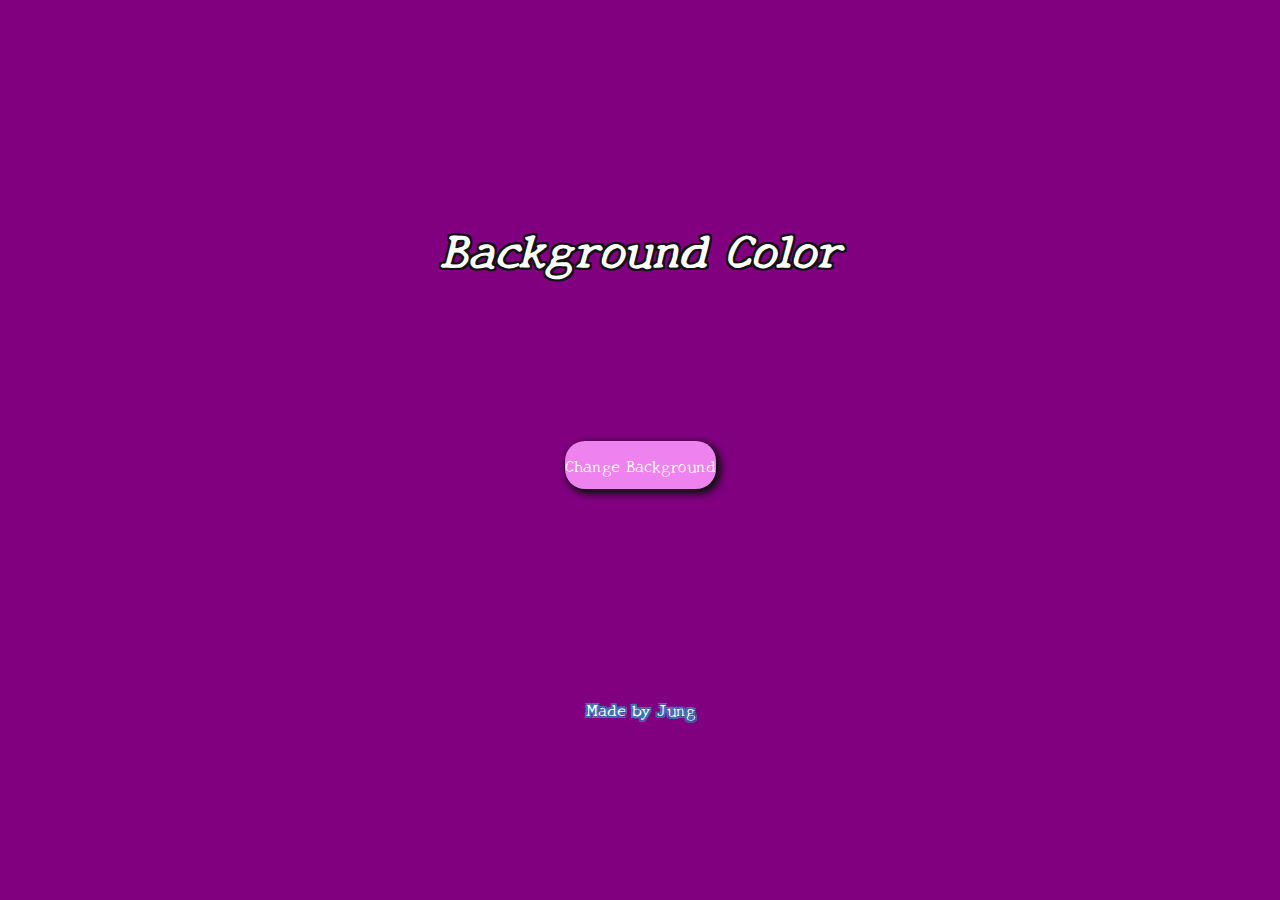
<file: 1)Background-Color-Change/index.html>
<!DOCTYPE html>
<html lang="en">
<head>
    <meta charset="UTF-8">
    <meta http-equiv="X-UA-Compatible" content="IE=edge">
    <meta name="viewport" content="width=device-width, user-scalable=no">
    <title>Background-Color-Challenge</title>
    <link rel="stylesheet" href="style.css">
    <link rel="preconnect" href="https://fonts.gstatic.com">
<link href="https://fonts.googleapis.com/css2?family=New+Tegomin&display=swap" rel="stylesheet">
</head>
<body>
    <div class="container">
        <h2 id="h2"> Background Color</h2>
        <button type="button"  id="change">Change Background</button>
        <p class="label"></p>
        <footer>Made by Jung</footer> 
    </div>
   <script src="backgroundColor.js"></script>
</body>
</html>
</file>
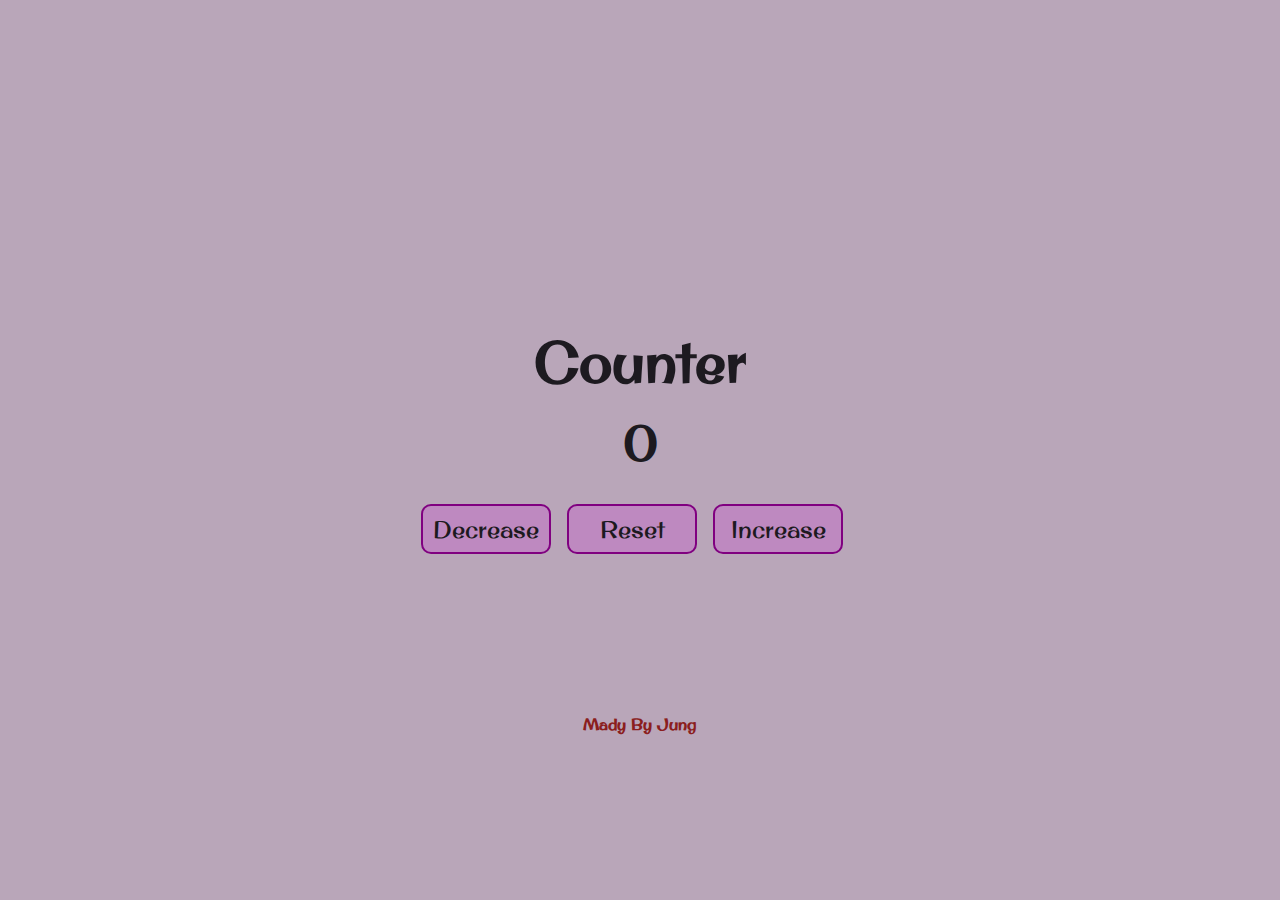
<file: 2)Counter/index.html>
<!DOCTYPE html>
<html lang="en">

<head>
    <meta charset="UTF-8">
    <meta http-equiv="X-UA-Compatible" content="IE=edge">
    <meta name="viewport" content="width=device-width, user-scalable=no">
    <title>Counter</title>
    <link rel="stylesheet" href="style.css">
    <link rel="preconnect" href="https://fonts.gstatic.com">
<link href="https://fonts.googleapis.com/css2?family=Original+Surfer&display=swap" rel="stylesheet">
</head>

<body>
    <div class="container">
        <div class="container__child">
            <h1>Counter</h1>
            <span id="value">0</span>
            <div class="botton__content">
                <button class="boton decrease">Decrease</button>
                <button class="boton reset">Reset</button>
                <button class="boton increase">Increase</button>
            </div>
        </div>
        <footer>Mady By Jung</footer>
    </div>
    <script src="counter.js"></script>
</body>

</html>
</file>
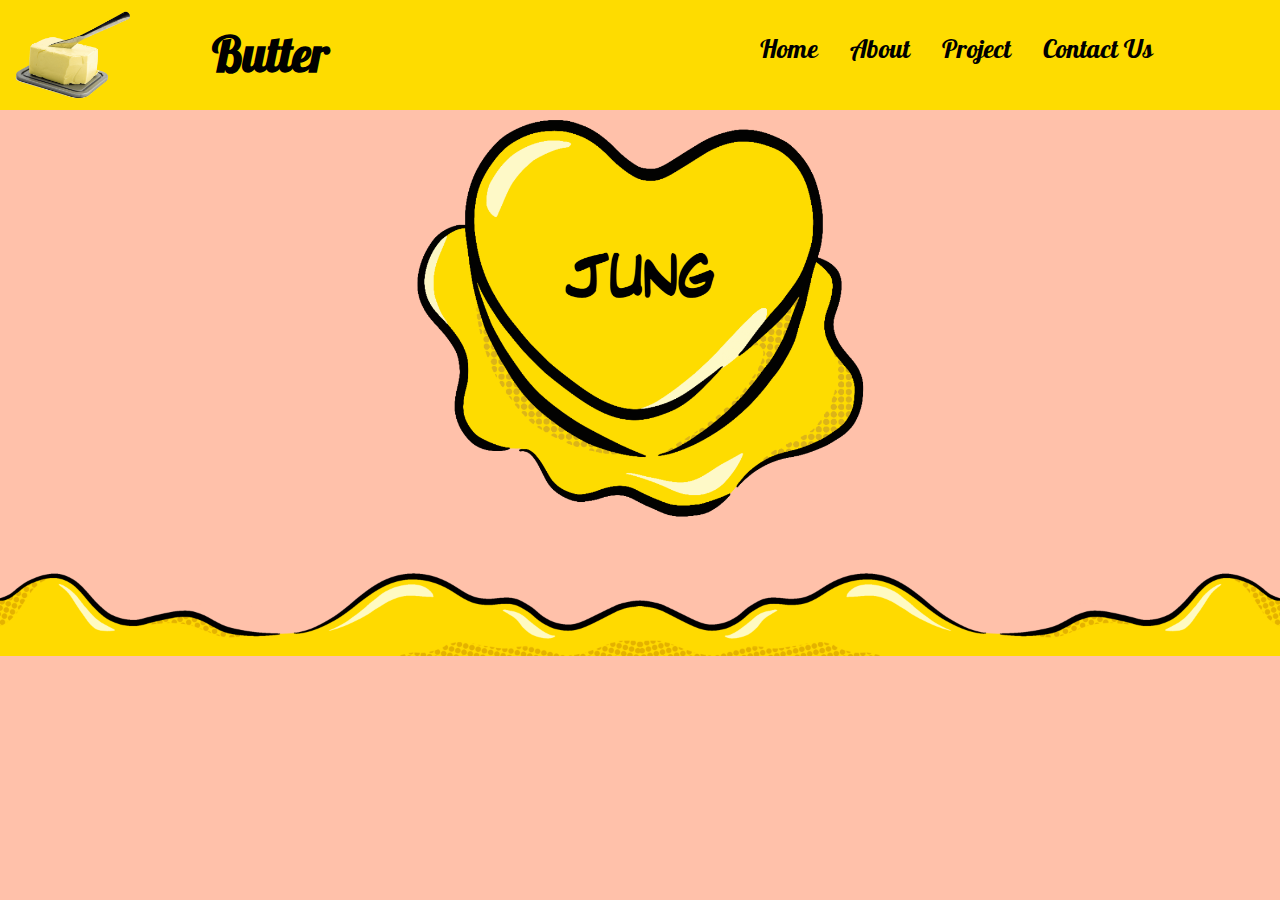
<file: 3)Butter-Responsive-Nav/index.html>
<!DOCTYPE html>
<html lang="en">
<head>
    <meta charset="UTF-8">
    <meta http-equiv="X-UA-Compatible" content="IE=edge">
    <meta name="viewport" content="width=device-width, user-scalable=no">
    <title>Butter</title>
    <link rel="stylesheet" href="style.css">
    <link rel="preconnect" href="https://fonts.gstatic.com">
<link href="https://fonts.googleapis.com/css2?family=Pattaya&display=swap" rel="stylesheet">
</head>
<body>
    <div class="container">
        <header>
            <div class="logo">
                <h3 id="logotxt">Butter</h3>
            </div>
            
            <div class="burger">
                <div class="line1"></div>
                <div class="line2"></div>
                <div class="line3 "></div>
            </div>

            <ul class="nav-links">
                <li ><a href="#">Home</a></li>
                <li><a href="#">About</a></li>
                <li><a href="#">Project</a></li>
                <li><a href="#">Contact Us</a></li>
            </ul>
            
            <!-- aqui va la mantequilla hamburguer -->
            
        </header>
        <div class="content">
            <!-- Fondo de la mantequilla -->
           
        </div>
        <footer>
        </footer>
    </div>
    <script src="app.js"></script>
</body>
</html>
</file>
<file: 1)Background-Color-Change/style.css>
* {
  margin: 0;
  padding: 0;
  box-sizing: border-box;
  font-family: "New Tegomin", serif;
}

.container {
  display: flex;
  justify-content: center;
  align-items: center;
  flex-direction: column;
  height: 100vh;
  width: 100%;
  background-color: purple;
}
.container #h2 {
  transform: translateY(-10rem);
  color: #fff;
  font-style: italic;
  font-size: 3rem;
  text-shadow: 2px 2px 0 #121212, 2px -2px 0 #121212, -2px 2px 0 #121212, -2px -2px 0 #121212, 2px 0px 0 #121212, 0px 2px 0 #121212, -2px 0px 0 #121212, 0px -2px 0 #121212;
}
.container #change {
  border-radius: 20px;
  font-size: 1rem;
  height: 3rem;
  background-color: violet;
  color: #fff;
  border: none;
  box-shadow: 2px 2px 6px #121212, 4px 4px 8px #121212;
  cursor: pointer;
}
.container .label {
  margin-top: 1rem;
  color: #fff;
  font-size: 1.5rem;
}
.container footer {
  transform: translateY(12rem);
  color: #fff;
  font-size: 1rem;
  text-shadow: 2px 2px 0 #4074b5, 2px -2px 0 #4074b5, -2px 2px 0 #4074b5, -2px -2px 0 #4074b5, 2px 0px 0 #4074b5, 0px 2px 0 #4074b5, -2px 0px 0 #4074b5, 0px -2px 0 #4074b5;
}

@media (max-width: 417px) {
  .container #h2 {
    text-align: center;
  }
}

/*# sourceMappingURL=style.css.map */
</file>
<file: 2)Counter/style.css>
* {
  margin: 0;
  padding: 0;
  box-sizing: border-box;
}

.container {
  display: flex;
  justify-content: center;
  align-items: center;
  flex-direction: column;
  width: 100%;
  height: 100vh;
  background-color: #b9a6b9;
  font-family: "Original Surfer", cursive;
}
.container .container__child {
  text-align: center;
}
.container .container__child h1 {
  font-size: 3.5rem;
  margin-bottom: 1rem;
  color: #1d1a20;
}
.container .container__child #value {
  display: block;
  font-size: 3rem;
  text-align: center;
  align-self: center;
  margin-bottom: 2rem;
  color: #1d1a20;
  font-weight: bold;
}
.container .container__child .botton__content {
  display: flex;
  justify-content: space-around;
}
.container .container__child .botton__content .boton {
  margin-right: 1rem;
  font-size: 1rem;
  color: #1d1a20;
  border: 2px solid purple;
  width: 100px;
  height: 50px;
  cursor: pointer;
  background-color: #be89c0;
  border-radius: 10px;
  font-family: "Original Surfer", cursive;
}
.container footer {
  transform: translateY(160px);
  color: #8b1e1e;
  font-weight: bold;
}

@media (min-width: 500px) {
  .container .container__child .botton__content .boton {
    width: 130px;
    font-size: 1.5rem;
  }
}

/*# sourceMappingURL=style.css.map */
</file>
<file: 3)Butter-Responsive-Nav/style.css>
body {
  background-color: #ffc1aa;
  margin: 0;
  box-sizing: border-box;
  overflow: hidden;
}

.container {
  width: 100%;
  height: 100vh;
  font-family: "Pattaya", sans-serif;
  color: #000;
}
.container header {
  background-color: #fedc00;
  width: 100%;
  display: flex;
}
.container header .logo {
  background-image: url(images/butter.png);
  background-position: left center;
  background-size: 10rem;
  height: 110px;
  object-fit: cover;
  background-repeat: no-repeat;
  width: 50%;
}
.container header .logo #logotxt {
  text-align: center;
  margin: 24px 0 0px -100px;
  font-size: 3rem;
}
.container header .burger {
  display: none;
  cursor: pointer;
  position: absolute;
  right: 30%;
  top: 6%;
}
.container header .burger div {
  width: 25px;
  height: 3px;
  margin: 5px;
  background-color: #000;
  transition: all 0.3 ease;
}
.container header .nav-links {
  display: flex;
  margin-left: 4rem;
}
.container header .nav-links li {
  list-style: none;
  margin: 1rem;
}
.container header .nav-links li a {
  font-size: 26px;
  text-decoration: none;
  color: #000;
  cursor: pointer;
  border-bottom: 0px solid #fff;
}
.container header .nav-links li a:hover {
  border-bottom: 1px solid #fff;
  transition: all ease-in-out 350ms;
}
.container .content {
  width: 100%;
  background-image: url(images/armybutter.png);
  background-size: 32rem;
  background-color: #ffc1aa;
  height: 26rem;
  background-repeat: no-repeat;
  object-fit: cover;
  background-position: center center;
}
.container footer {
  background-size: 80rem;
  background-image: url(images/melt-bottom.png);
  height: 98px;
  background-repeat: repeat-x;
  background-position: center bottom;
  bottom: -2rem;
  position: relative;
}

@media (max-width: 1059px) {
  .container header .nav-links {
    margin-left: 0;
  }
}
@media (max-width: 930px) {
  .container header .nav-links li a {
    font-size: 24px;
  }
}
@media (max-width: 884px) {
  .container header .logo {
    width: 41%;
  }
  .container header .logo #logotxt {
    margin: 24px 0 0 44px;
    font-size: 2.8rem;
  }
}
@media (max-width: 768px) {
  .nav-links {
    position: absolute;
    right: 0;
    height: 40vh;
    top: 11vh;
    background-color: #fedc00;
    flex-direction: column;
    align-items: center;
    width: 30%;
    transform: translateX(100%);
    transition: transform 0.5 ease-in;
  }

  .nav-active {
    transform: translateX(0%);
  }

  .toggle .line1 {
    transform: rotate(-45deg) translate(-5px, 6px);
  }

  .toggle .line2 {
    opacity: 0;
  }

  .toggle .line3 {
    transform: rotate(45deg) translate(-5px, -6px);
  }

  .container header .burger {
    display: block;
    right: 10%;
  }
}
@media (max-width: 700px) {
  .container header .logo #logotxt {
    margin: 24px 0 0 159px;
  }
  .container .content {
    background-size: 26rem;
  }
}
@media (max-width: 500px) {
  .container header .nav-links li a {
    font-size: 20px;
  }
}
@media (max-width: 400px) {
  .container footer {
    bottom: -5rem;
  }
}

/*# sourceMappingURL=style.css.map */
</file>
